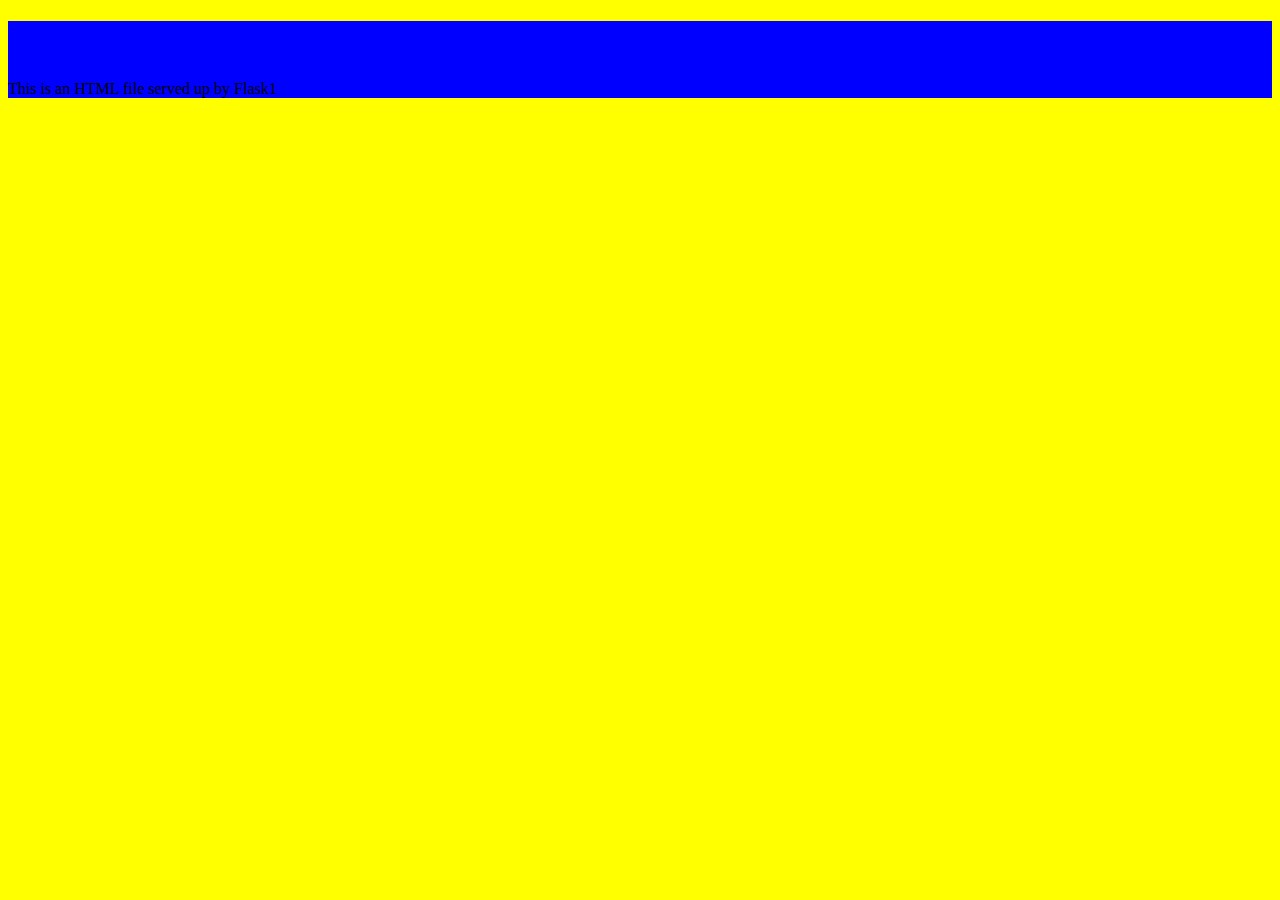
<file: app/templates/public/index.html>
<!DOCTYPE html>
<html lang="en">
    <head>
        <meta charset="UTF-8">
        <meta name="viewport" content="width=device-width, initial-scale=1.0">
        <meta http-equiv="X-UA-Compatible" content="ie=edge">
        <title>Index</title>
        <link rel="stylesheet" type="text/css" href="/app/templates/styles/main.css">
    </head>
      
    <body style="background-color: yellow;">
        <div class="wrapper">
            <h1 style="color: blue">Index</h1>
            <p>This is an HTML file served up by Flask1</p>
        </div>
    </body>
</html>
</file>
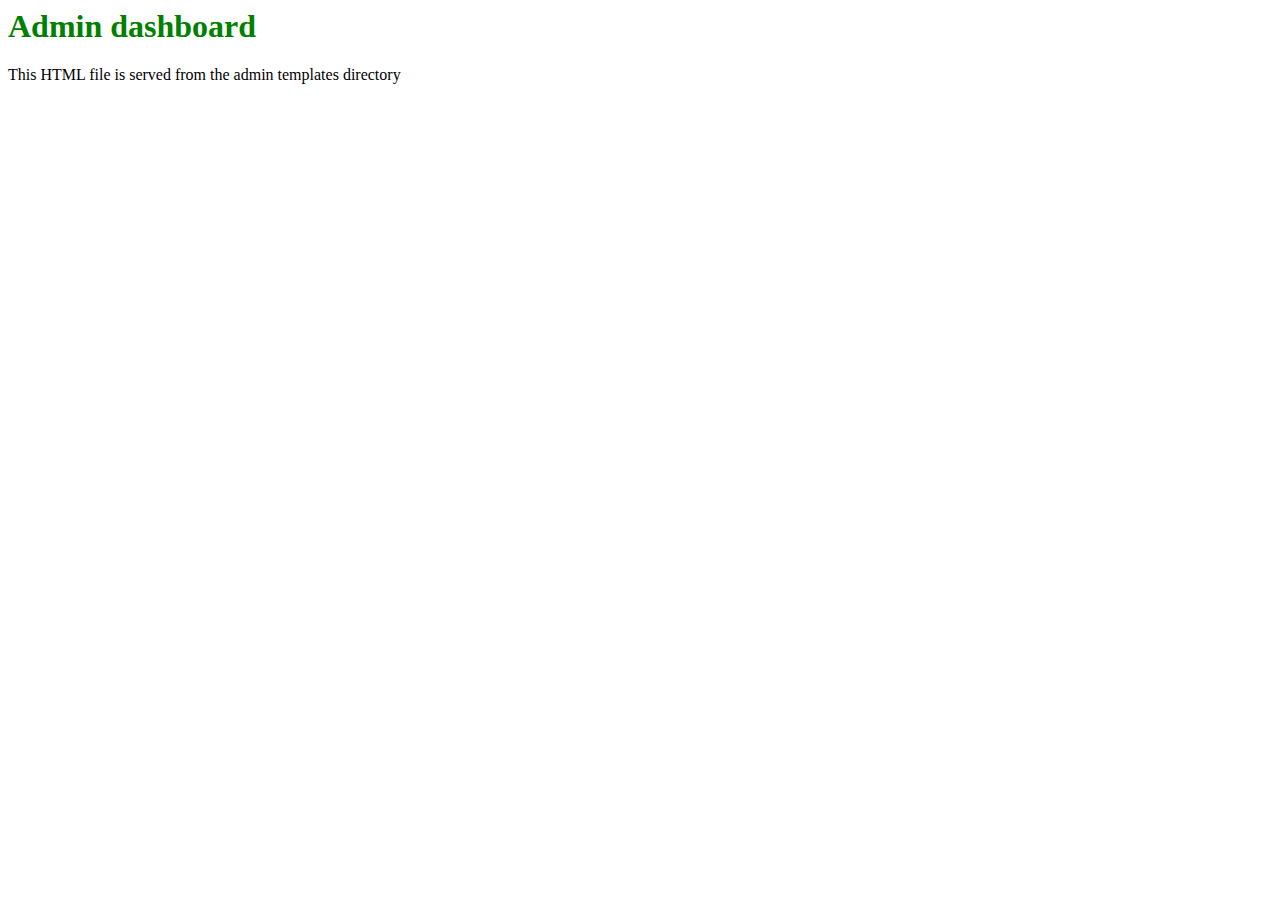
<file: app/templates/admin/dashboard.html>
<html lang="en">

<head>
  <meta charset="UTF-8">
  <meta name="viewport" content="width=device-width, initial-scale=1.0">
  <meta http-equiv="X-UA-Compatible" content="ie=edge">
  <title>Dashboard</title>
</head>

<body>
  <h1 style="color: green">Admin dashboard</h1>
  <p>This HTML file is served from the admin templates directory</p>
</body>

</html>
</file>
<file: app/templates/styles/main.css>
.wrapper {
    width: auto;
    height: auto;
    background-color: blue;
}
body {
    background-color: yellow;
}
</file>
